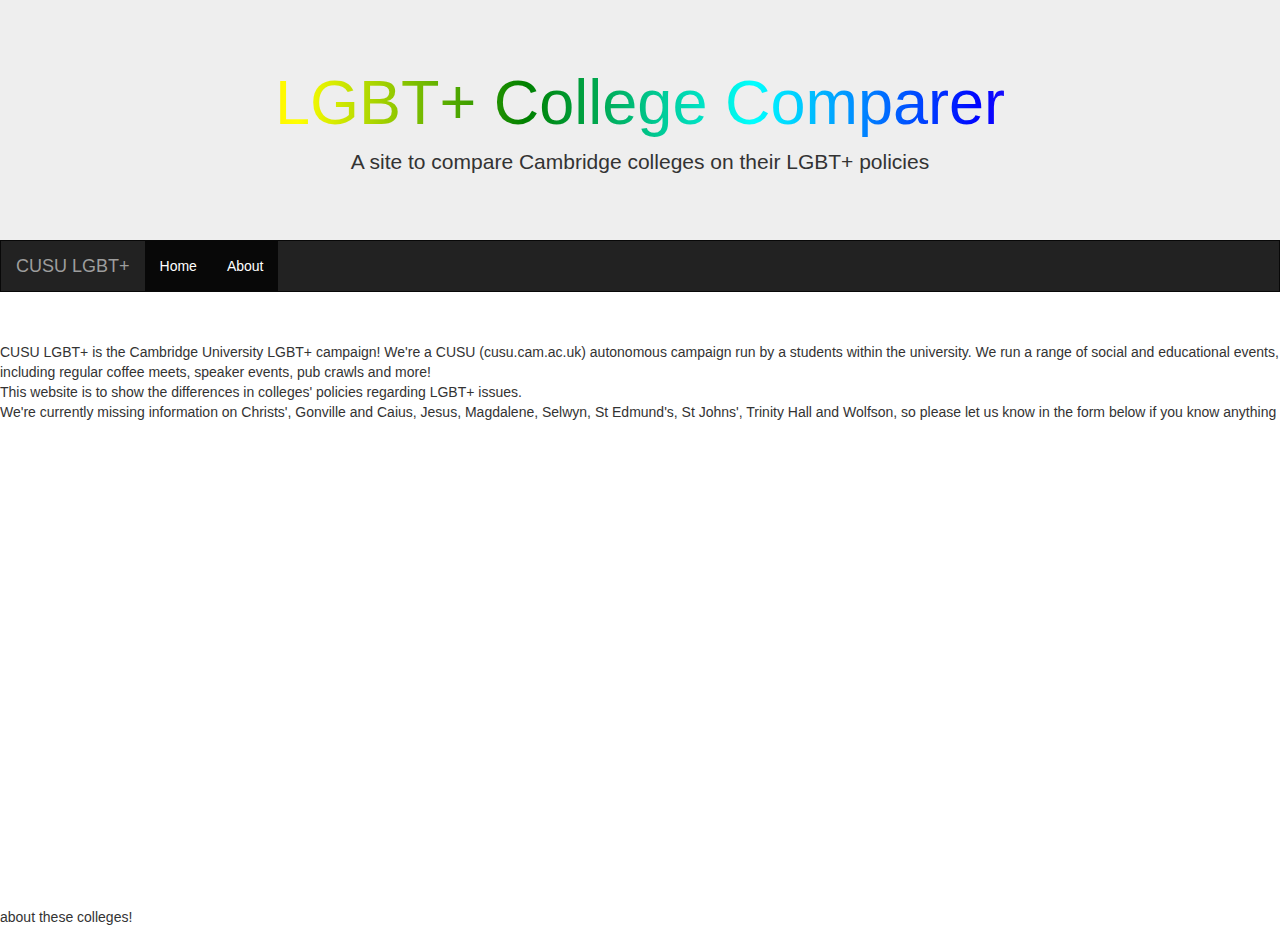
<file: about.html>
<!DOCTYPE html>
<html lang="en">
<head>
  <title>LGBT+ College Comparer</title>
  <meta charset="utf-8">
  <meta name="viewport" content="width=device-width, initial-scale=1">
  <link rel="stylesheet" href="https://maxcdn.bootstrapcdn.com/bootstrap/3.3.7/css/bootstrap.min.css">
  <link rel="stylesheet" type="text/css" href="styles.css">  <script src="https://ajax.googleapis.com/ajax/libs/jquery/3.3.1/jquery.min.js"></script>
  <script src="https://maxcdn.bootstrapcdn.com/bootstrap/3.3.7/js/bootstrap.min.js"></script>
  <style>
    /* Remove the navbar's default rounded borders and increase the bottom margin */
    .navbar {
      margin-bottom: 50px;
      border-radius: 0;
    }

    /* Remove the jumbotron's default bottom margin */
     .jumbotron {
      margin-bottom: 0;
    }

    /* Add a gray background color and some padding to the footer */
    footer {
      background-color: #f2f2f2;
      padding: 25px;
    }
  </style>
</head>
<body>

<div class="jumbotron">
  <div class="container text-center">
    <h1>LGBT+ College Comparer</h1>
    <p>A site to compare Cambridge colleges on their LGBT+ policies</p>
  </div>
</div>

<nav class="navbar navbar-inverse">
  <div class="container-fluid">
    <div class="navbar-header">
      <button type="button" class="navbar-toggle" data-toggle="collapse" data-target="#myNavbar">
        <span class="icon-bar"></span>
        <span class="icon-bar"></span>
        <span class="icon-bar"></span>
      </button>
      <a class="navbar-brand" href="#">CUSU LGBT+</a>
    </div>
    <div class="collapse navbar-collapse" id="myNavbar">
      <ul class="nav navbar-nav">
        <li class="active"><a href="index.html">Home</a></li>
            <li class="active"><a href="about.html">About</a></li>
      </ul>
    </div>
  </div>
</nav>


CUSU LGBT+ is the Cambridge University LGBT+ campaign! We're a CUSU (cusu.cam.ac.uk) autonomous campaign run by a students within the university. We run a range of social and educational events, including regular coffee meets, speaker events, pub crawls and more!
<br>This website is to show the differences in colleges' policies regarding LGBT+ issues.
<br>We're currently missing information on Christs', Gonville and Caius, Jesus, Magdalene, Selwyn, St Edmund's, St Johns', Trinity Hall and Wolfson, so please let us know in the form below if you know anything about these colleges!
<iframe src="https://docs.google.com/forms/d/e/1FAIpQLSdXLuWUOHllI0uLMYjz8hMqM8BtBhRFLk6w-Ir1ZOjPrHq5SA/viewform?embedded=true" width="760" height="500" frameborder="0" marginheight="0" marginwidth="0">Loading...</iframe>
</file>
<file: styles.css>
.jumbotron h1 {
    background: linear-gradient(to right, orange , yellow, green, cyan, blue, violet);
  -webkit-background-clip: text;
  -webkit-text-fill-color: transparent;;
}
#grad {
  background: linear-gradient(to bottom right, red, yellow);
}
  color: #230666
</file>
